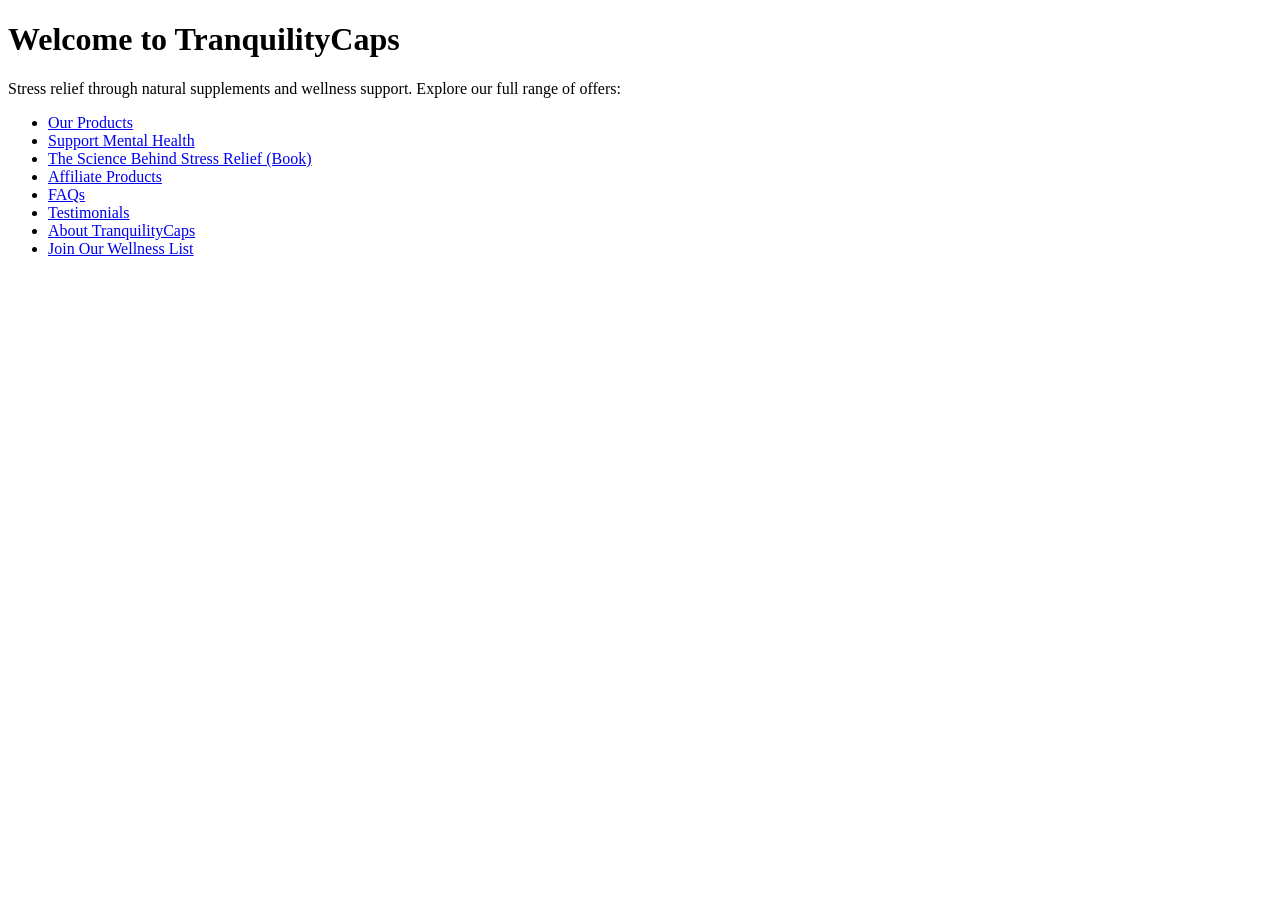
<file: index.html>
<!DOCTYPE html><html><head><title>TranquilityCaps</title></head><body>
<h1>Welcome to TranquilityCaps</h1>
<p>Stress relief through natural supplements and wellness support. Explore our full range of offers:</p>
<ul>
  <li><a href="product.html">Our Products</a></li>
  <li><a href="donation.html">Support Mental Health</a></li>
  <li><a href="book.html">The Science Behind Stress Relief (Book)</a></li>
  <li><a href="affiliate_reviews.html">Affiliate Products</a></li>
  <li><a href="faq.html">FAQs</a></li>
  <li><a href="testimonials.html">Testimonials</a></li>
  <li><a href="about.html">About TranquilityCaps</a></li>
  <li><a href="email_signup.html">Join Our Wellness List</a></li>
</ul>
</body></html>
</file>
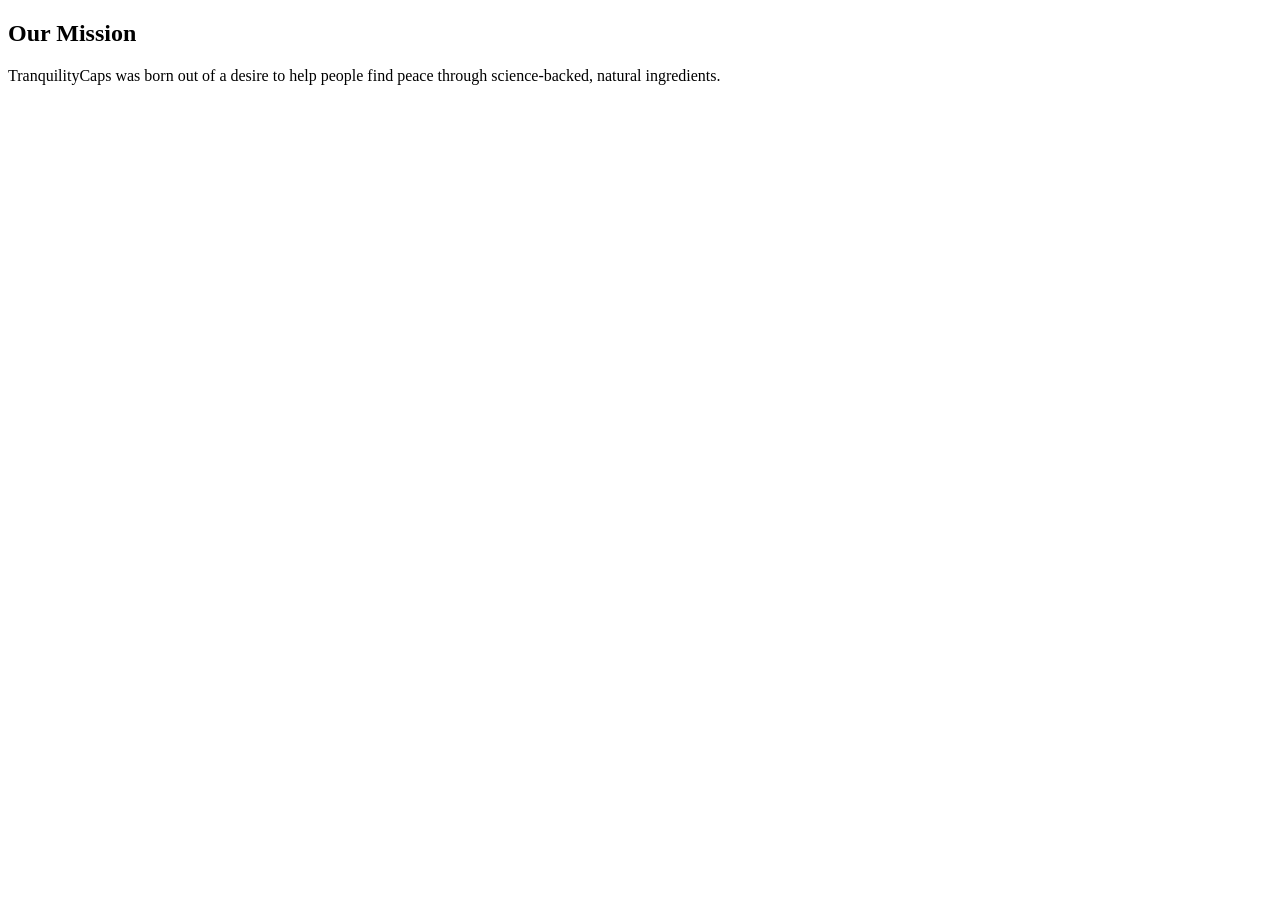
<file: about.html>
<!DOCTYPE html><html><head><title>About Us</title></head><body>
<h2>Our Mission</h2>
<p>TranquilityCaps was born out of a desire to help people find peace through science-backed, natural ingredients.</p>
</body></html>
</file>
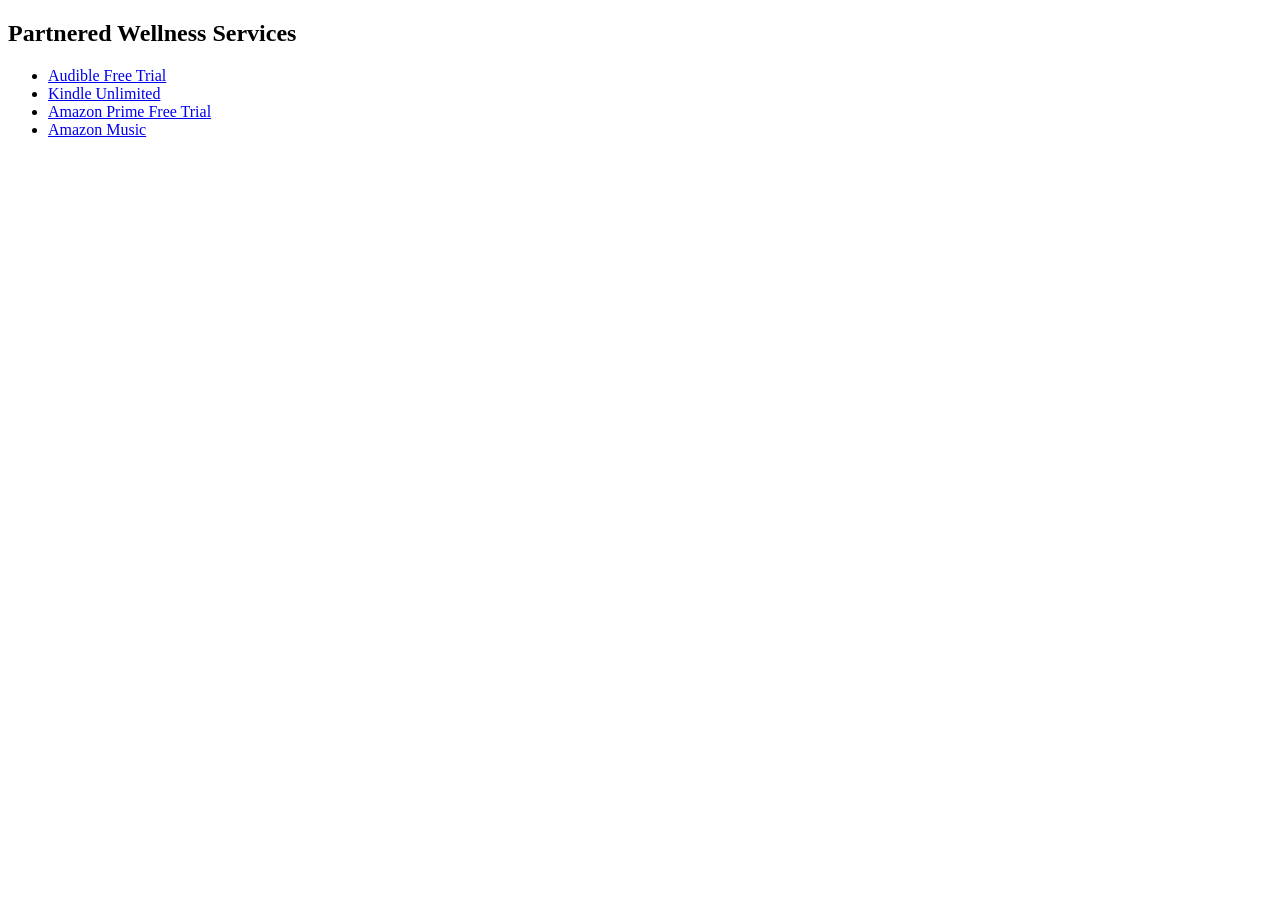
<file: affiliate_reviews.html>
<!DOCTYPE html><html><head><title>Affiliate Products</title></head><body>
<h2>Partnered Wellness Services</h2>
<ul>
  <li><a href='audible.html'>Audible Free Trial</a></li>
  <li><a href='kindle.html'>Kindle Unlimited</a></li>
  <li><a href='prime.html'>Amazon Prime Free Trial</a></li>
  <li><a href='music.html'>Amazon Music</a></li>
</ul>
</body></html>
</file>
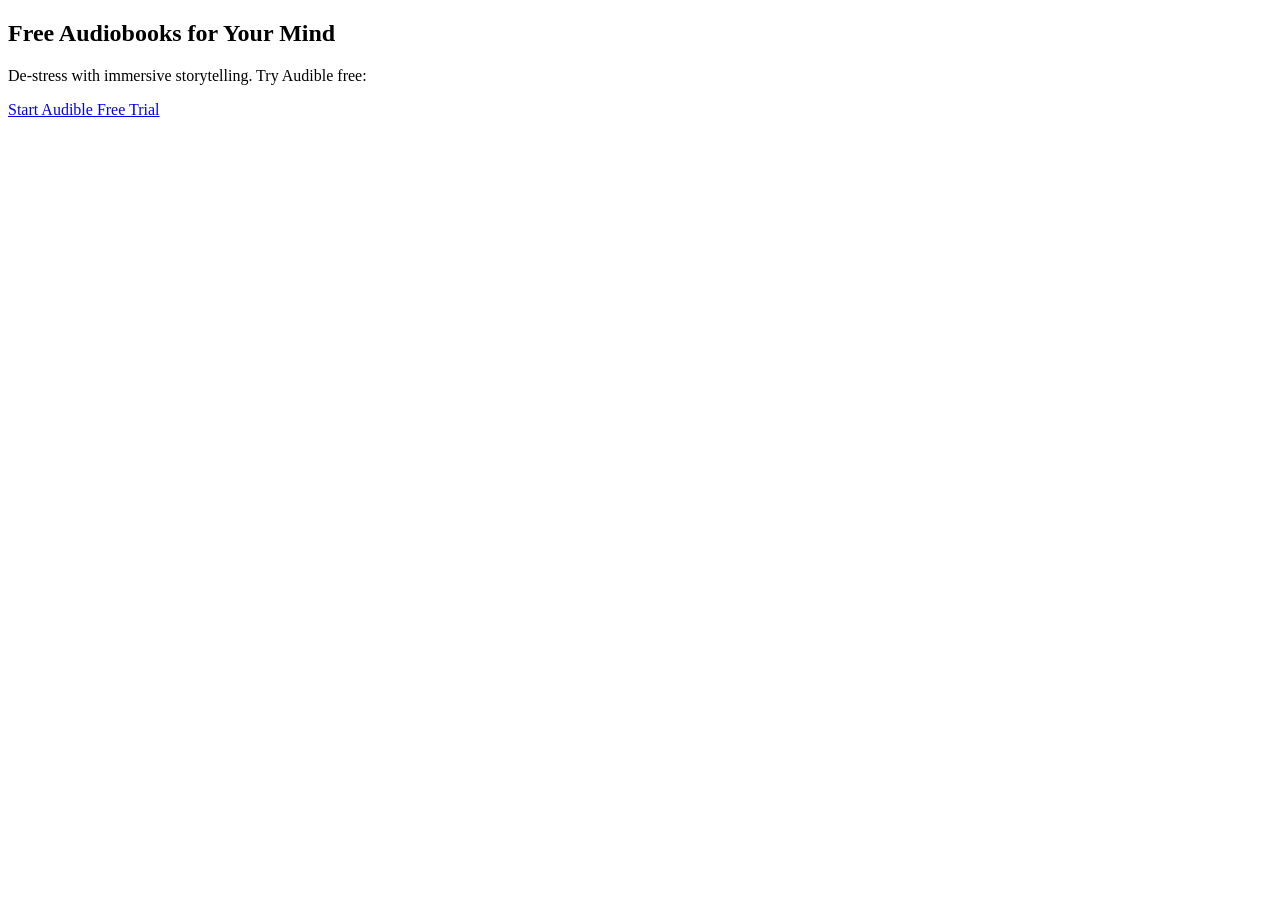
<file: audible.html>
<!DOCTYPE html><html><head><title>Audible Free Trial</title></head><body>
<h2>Free Audiobooks for Your Mind</h2>
<p>De-stress with immersive storytelling. Try Audible free:</p>
<a href='https://amzn.to/3DHDlW6' target='_blank'>Start Audible Free Trial</a>
</body></html>
</file>
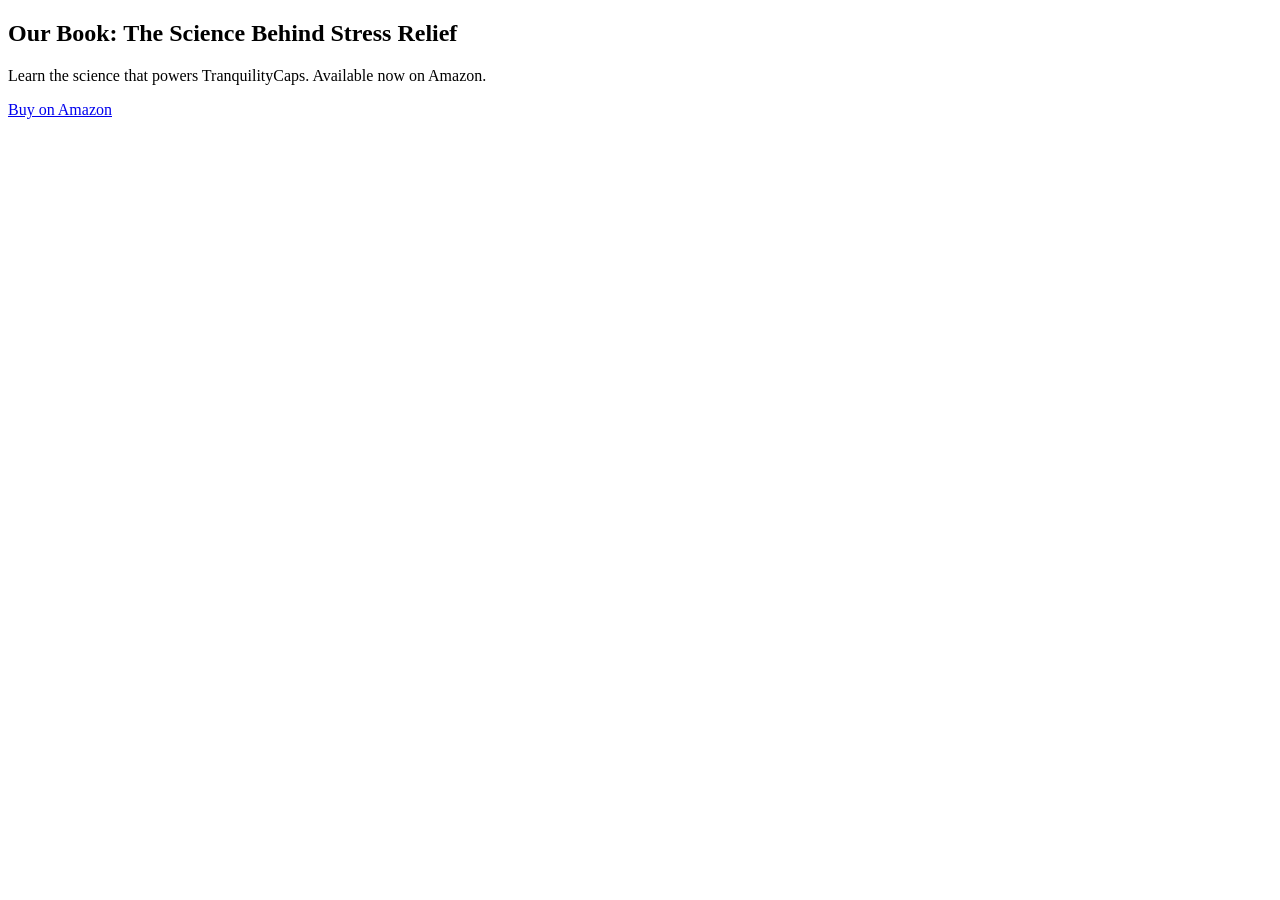
<file: book.html>
<!DOCTYPE html><html><head><title>The Science Behind Stress Relief</title></head><body>
<h2>Our Book: The Science Behind Stress Relief</h2>
<p>Learn the science that powers TranquilityCaps. Available now on Amazon.</p>
<a href="https://amzn.to/3DtAujG" target="_blank">Buy on Amazon</a>
</body></html>
</file>
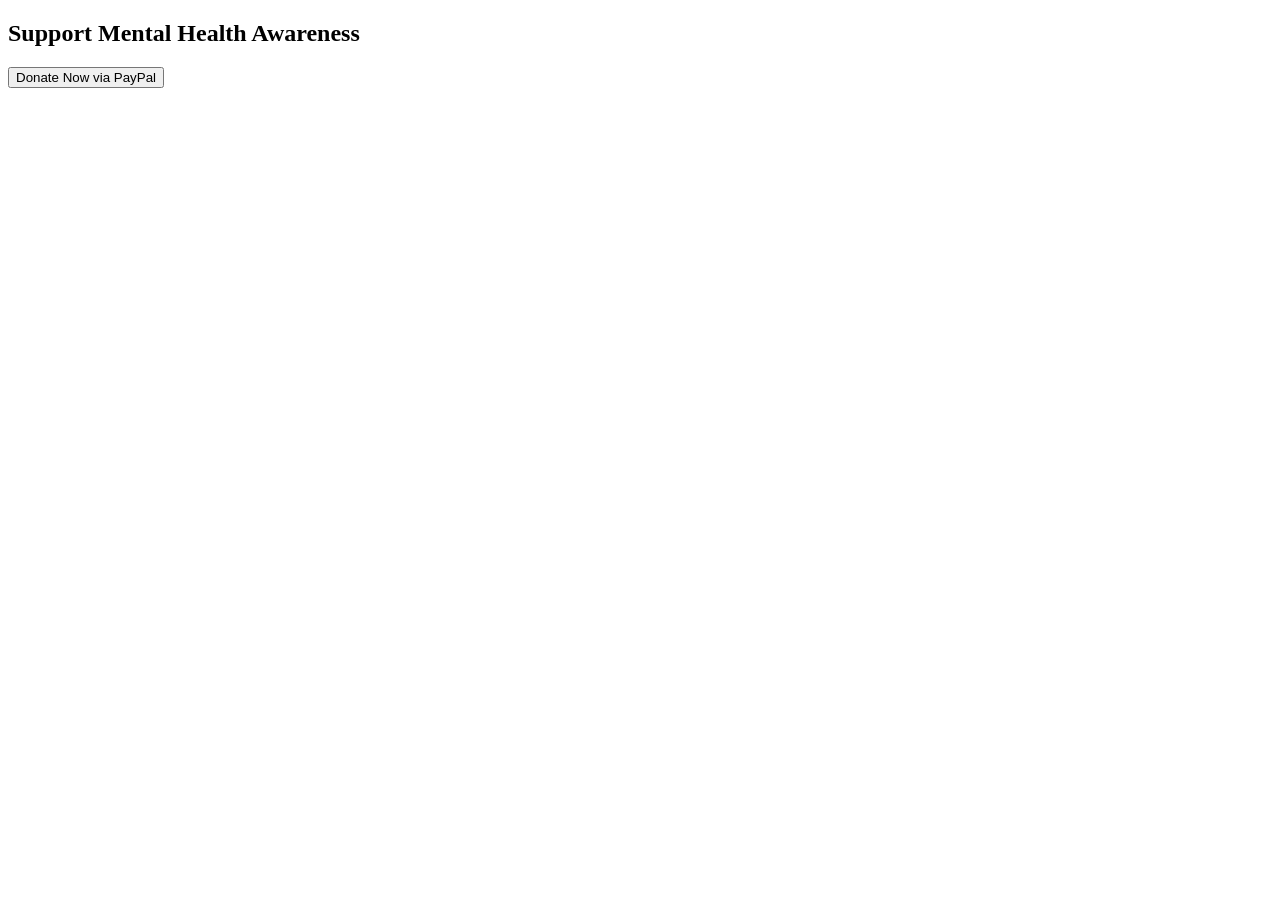
<file: donation.html>
<!DOCTYPE html><html><head><title>Donate</title></head><body>
<h2>Support Mental Health Awareness</h2>
<form action='https://www.paypal.com/donate' method='post' target='_blank'>
  <input type='hidden' name='hosted_button_id' value='YOUR_PAYPAL_ID_HERE'>
  <input type='submit' value='Donate Now via PayPal'>
</form>
</body></html>
</file>
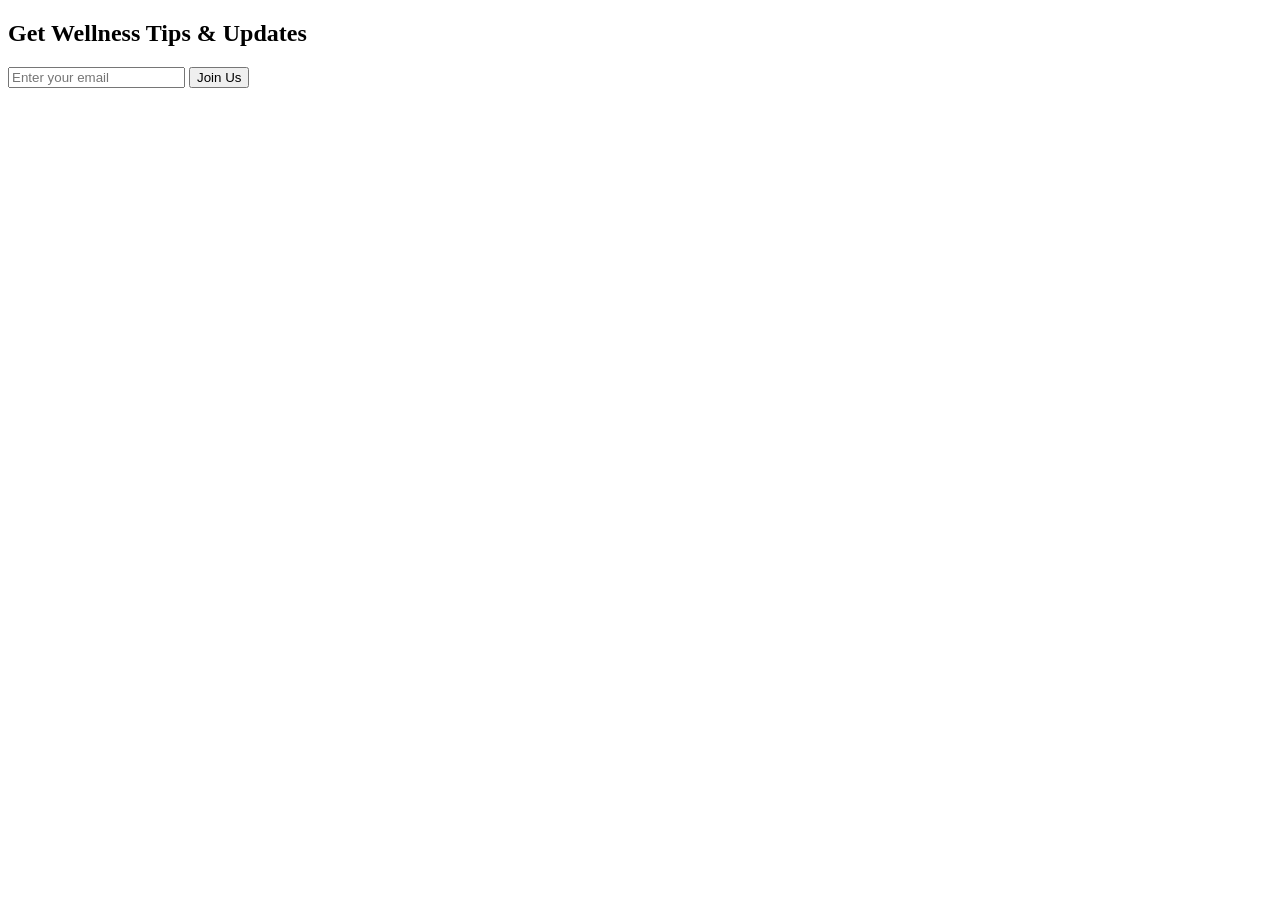
<file: email_signup.html>
<!DOCTYPE html><html><head><title>Sign Up</title></head><body>
<h2>Get Wellness Tips & Updates</h2>
<form action='https://YOUR_MAILCHIMP_URL' method='post'>
  <input type='email' name='EMAIL' placeholder='Enter your email'>
  <button type='submit'>Join Us</button>
</form>
</body></html>
</file>
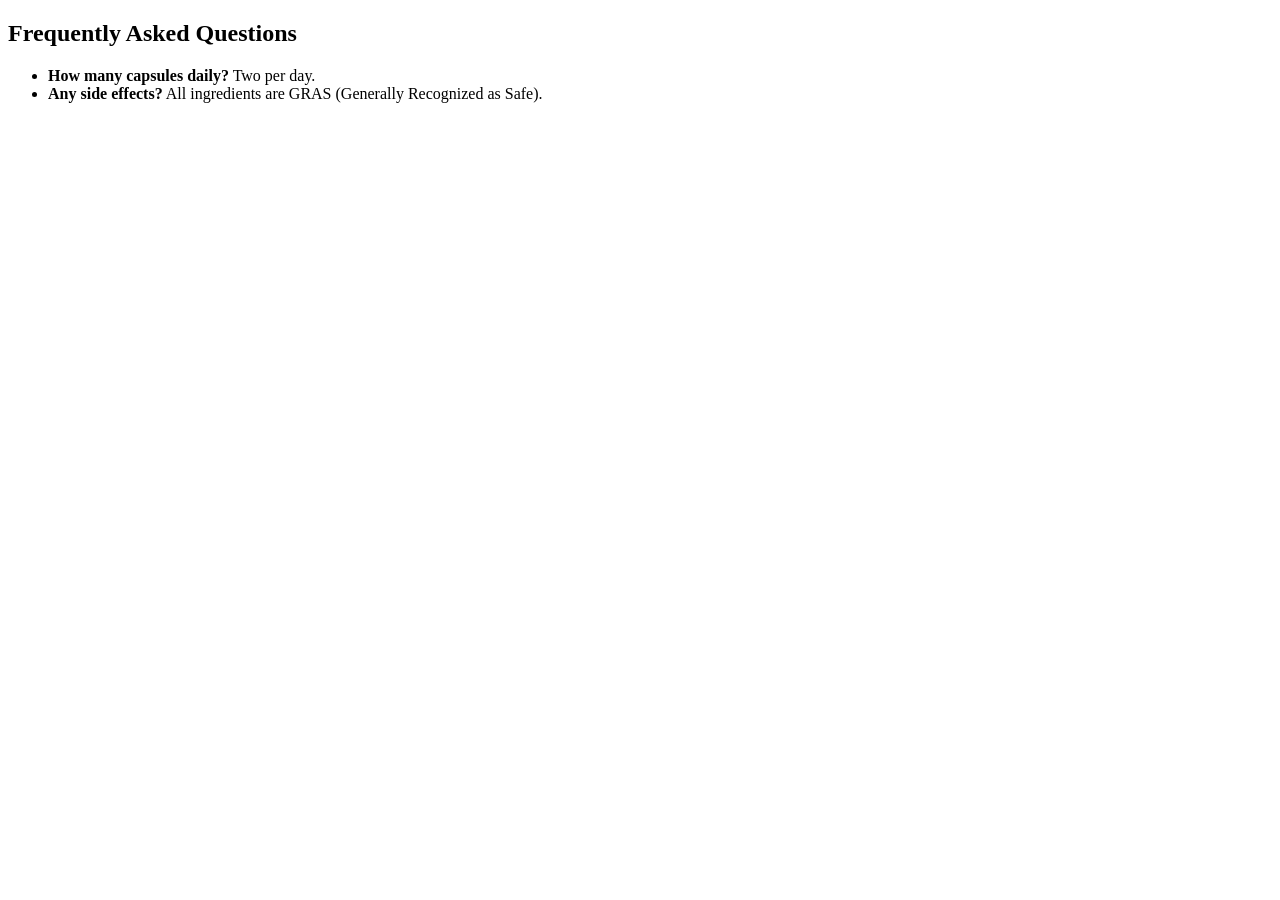
<file: faq.html>
<!DOCTYPE html><html><head><title>FAQs</title></head><body>
<h2>Frequently Asked Questions</h2>
<ul>
  <li><strong>How many capsules daily?</strong> Two per day.</li>
  <li><strong>Any side effects?</strong> All ingredients are GRAS (Generally Recognized as Safe).</li>
</ul>
</body></html>
</file>
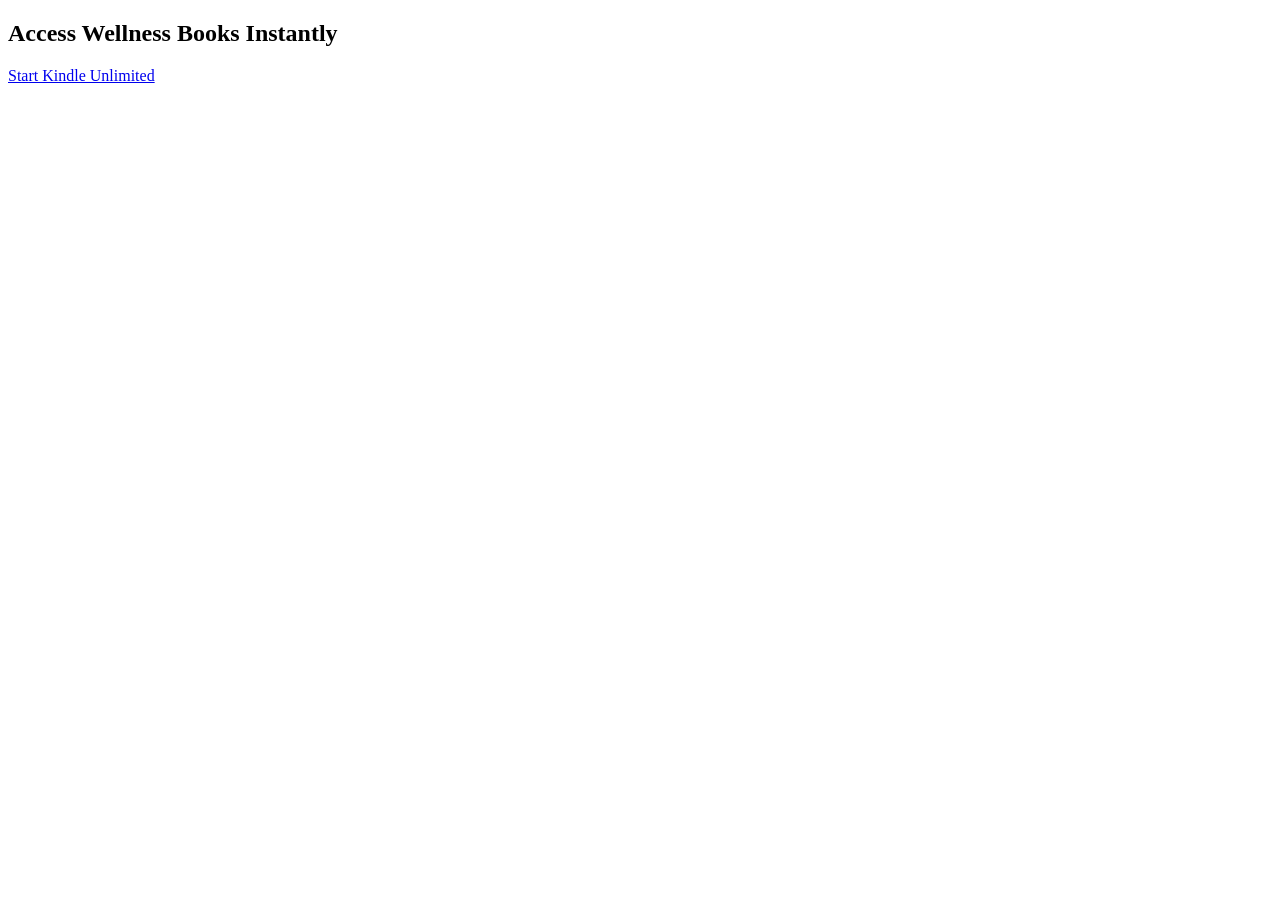
<file: kindle.html>
<!DOCTYPE html><html><head><title>Kindle Unlimited</title></head><body>
<h2>Access Wellness Books Instantly</h2>
<a href='https://amzn.to/4bjowFK' target='_blank'>Start Kindle Unlimited</a>
</body></html>
</file>
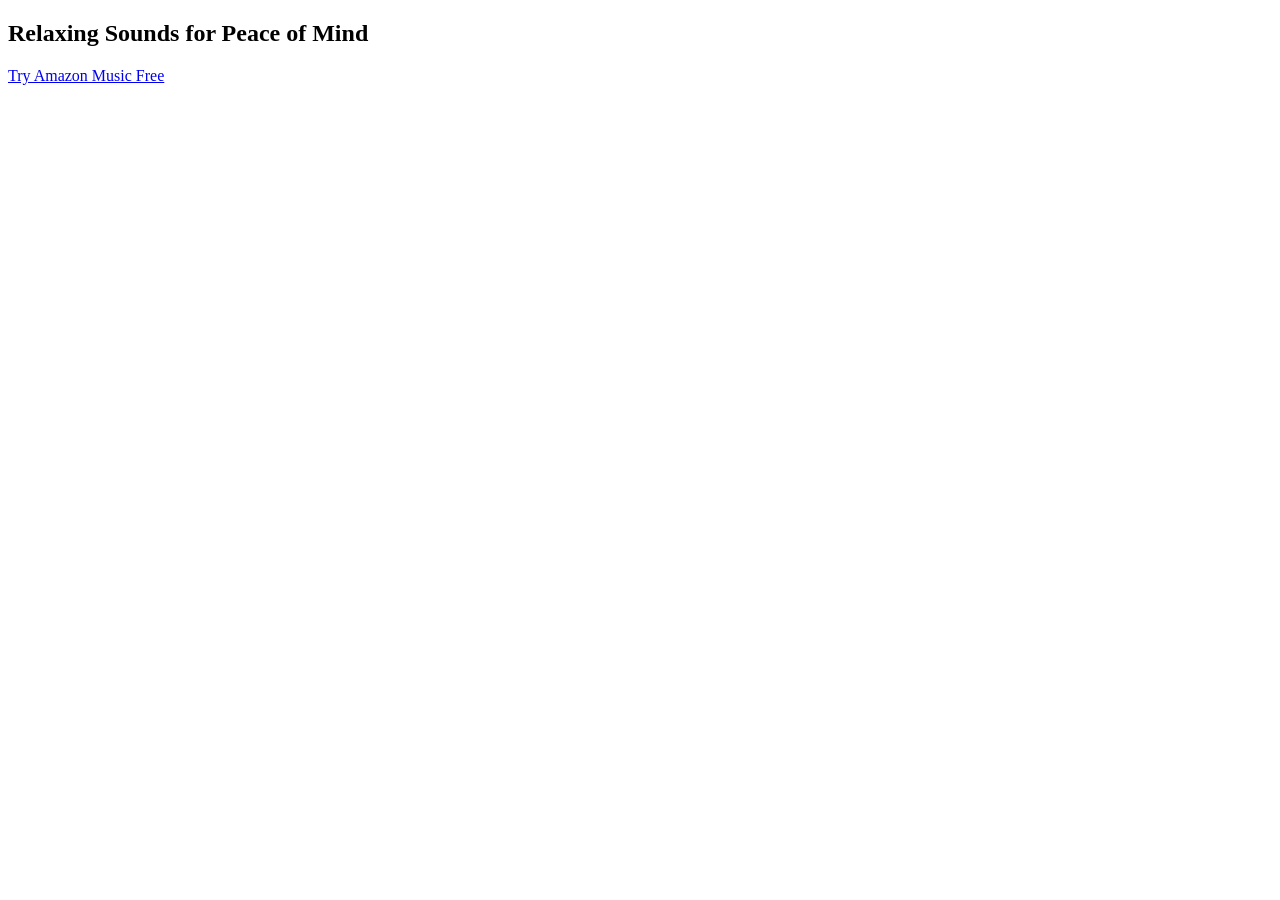
<file: music.html>
<!DOCTYPE html><html><head><title>Amazon Music</title></head><body>
<h2>Relaxing Sounds for Peace of Mind</h2>
<a href='https://amzn.to/3Fwyzvi' target='_blank'>Try Amazon Music Free</a>
</body></html>
</file>
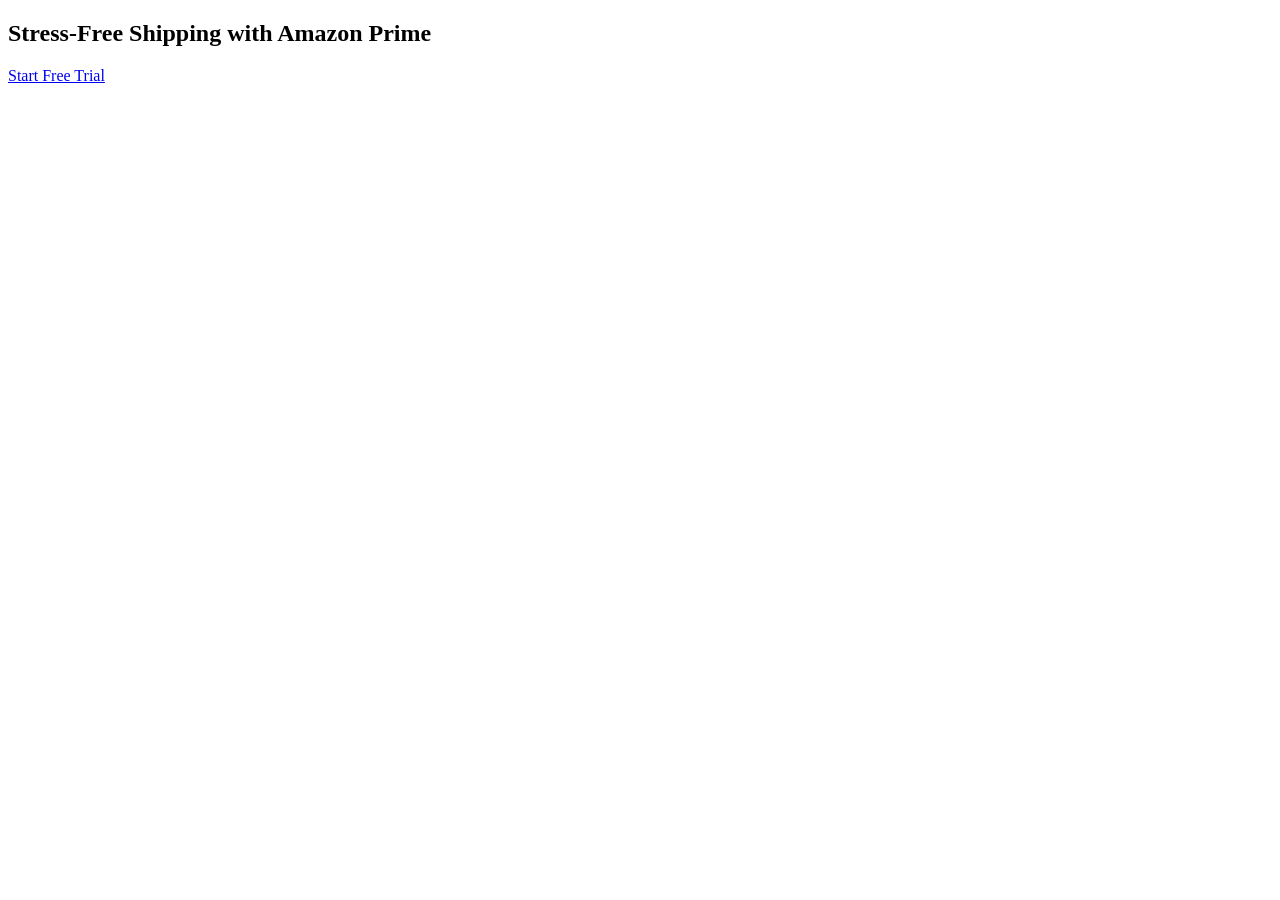
<file: prime.html>
<!DOCTYPE html><html><head><title>Amazon Prime</title></head><body>
<h2>Stress-Free Shipping with Amazon Prime</h2>
<a href='https://www.amazon.com/tryprimefree' target='_blank'>Start Free Trial</a>
</body></html>
</file>
